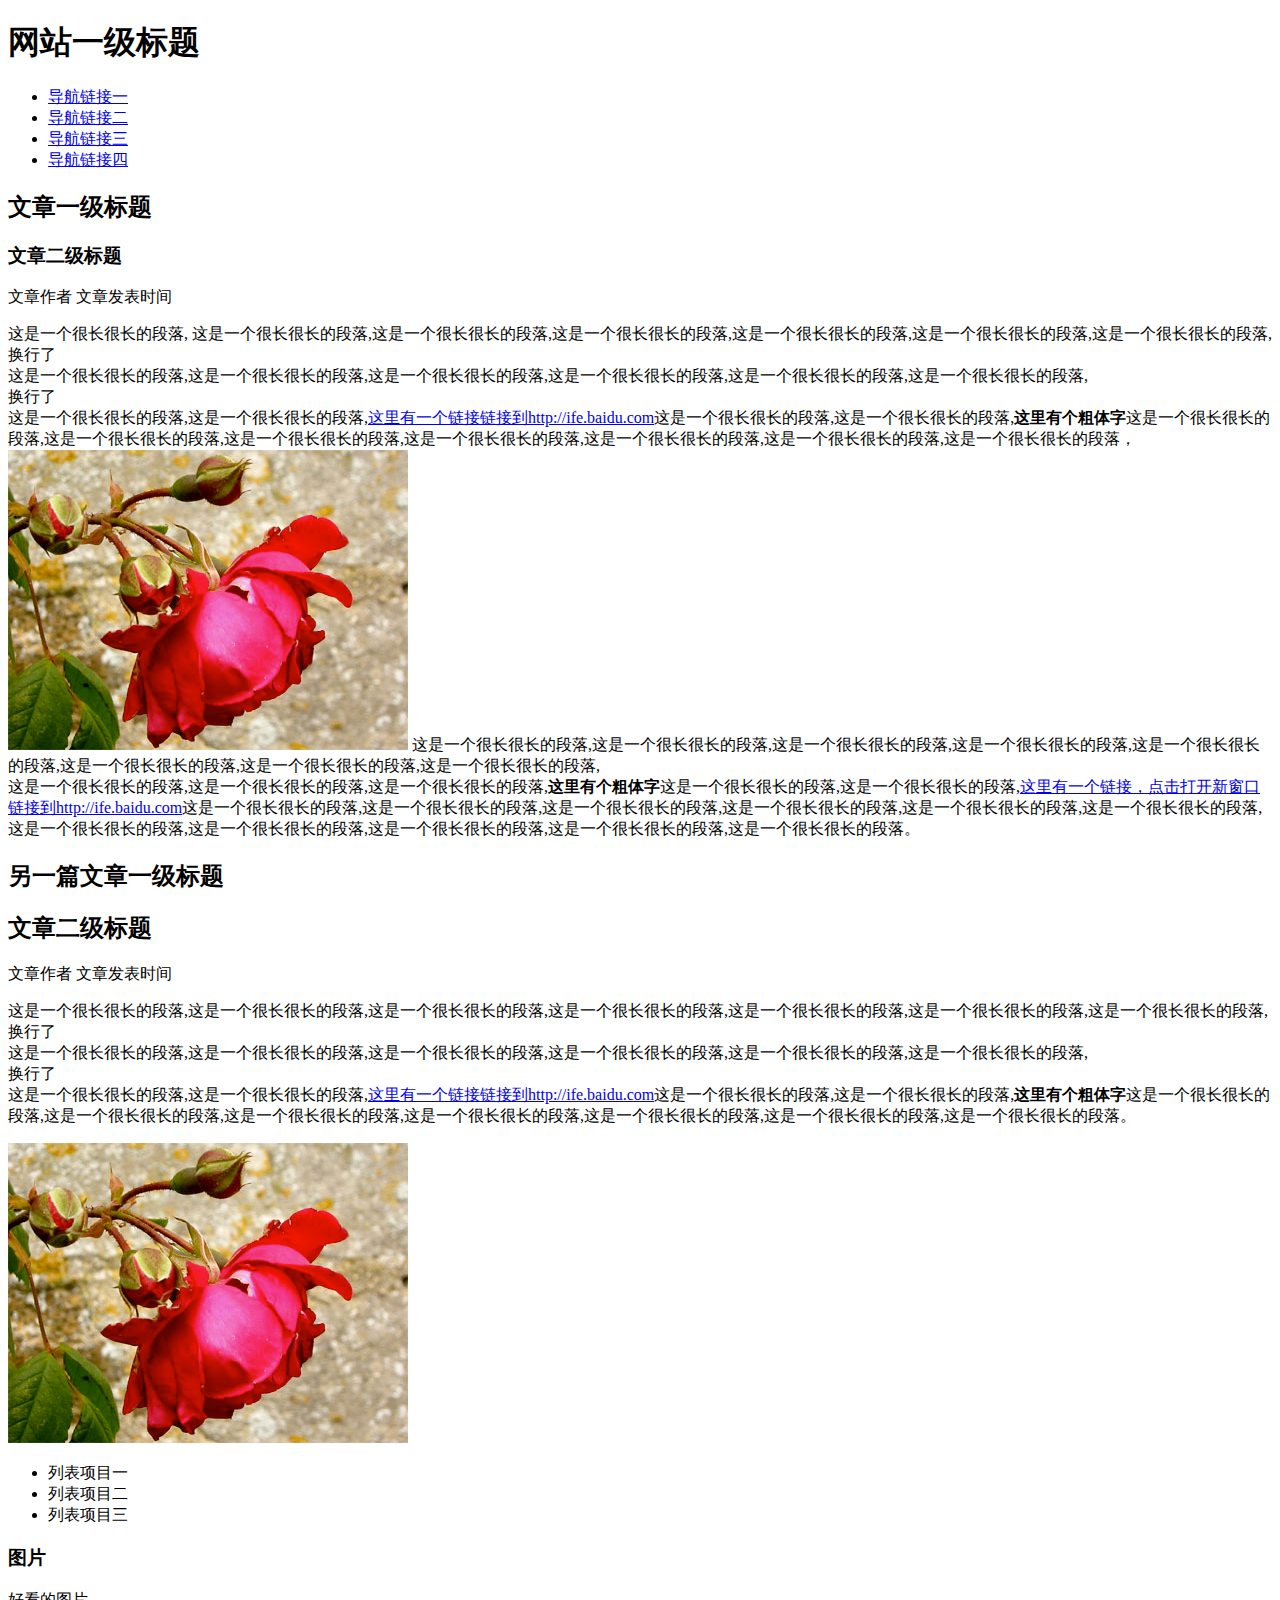
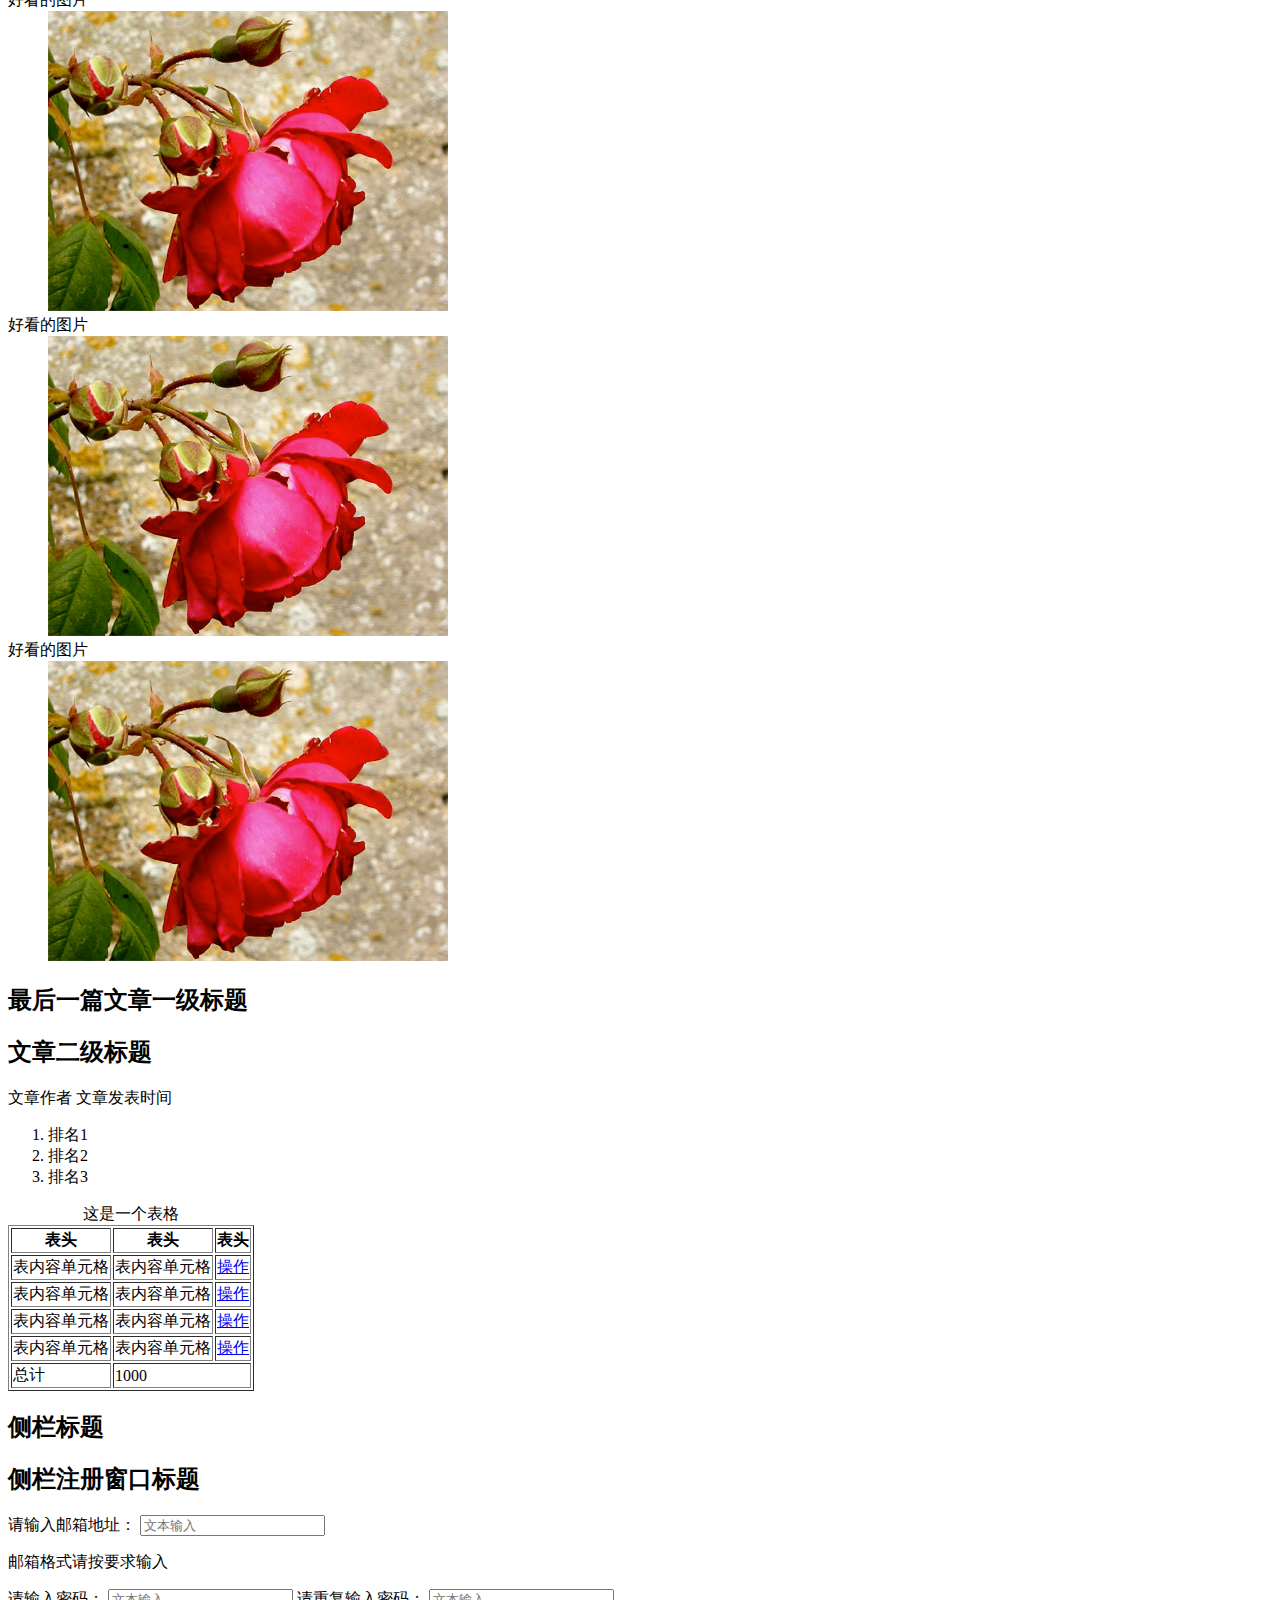
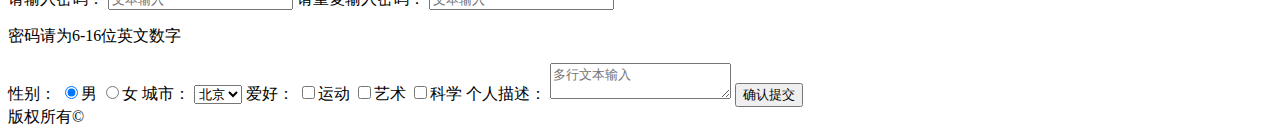
<file: 小薇学院/task 1/index.html>
<!DOCTYPE html>
<html lang="en">
<head>
	<meta charset="UTF-8">
	<title>Task 1</title>
</head>
<body>
	<h1>网站一级标题</h1>
	<ul>
		<li><a href="#">导航链接一</a></li>
		<li><a href="#">导航链接二</a></li>
		<li><a href="#">导航链接三</a></li>
		<li><a href="#">导航链接四</a></li>
	</ul>

	<!-- 第一篇文章 -->
	<article>
		<h2>文章一级标题</h2>
		<h3>文章二级标题</h3>
		<span>文章作者</span> <span>文章发表时间</span>
		<p>
			这是一个很长很长的段落, 这是一个很长很长的段落,这是一个很长很长的段落,这是一个很长很长的段落,这是一个很长很长的段落,这是一个很长很长的段落,这是一个很长很长的段落,
      <br>换行了<br>
			这是一个很长很长的段落,这是一个很长很长的段落,这是一个很长很长的段落,这是一个很长很长的段落,这是一个很长很长的段落,这是一个很长很长的段落,
      <br>换行了<br>
			这是一个很长很长的段落,这是一个很长很长的段落,<a href="http://ife.baidu.com">这里有一个链接链接到http://ife.baidu.com</a>这是一个很长很长的段落,这是一个很长很长的段落,<b>这里有个粗体字</b>这是一个很长很长的段落,这是一个很长很长的段落,这是一个很长很长的段落,这是一个很长很长的段落,这是一个很长很长的段落,这是一个很长很长的段落,这是一个很长很长的段落，
		<img src="images/rose.jpg" alt="rose">
			这是一个很长很长的段落,这是一个很长很长的段落,这是一个很长很长的段落,这是一个很长很长的段落,这是一个很长很长的段落,这是一个很长很长的段落,这是一个很长很长的段落,这是一个很长很长的段落,<br/>
			这是一个很长很长的段落,这是一个很长很长的段落,这是一个很长很长的段落,<b>这里有个粗体字</b>这是一个很长很长的段落,这是一个很长很长的段落,<a href="http://ife.baidu.com"  target="_blank">这里有一个链接，点击打开新窗口链接到http://ife.baidu.com</a>这是一个很长很长的段落,这是一个很长很长的段落,这是一个很长很长的段落,这是一个很长很长的段落,这是一个很长很长的段落,这是一个很长很长的段落,这是一个很长很长的段落,这是一个很长很长的段落,这是一个很长很长的段落,这是一个很长很长的段落,这是一个很长很长的段落。
		</p>
	</article>


	<!-- 第二篇文章 -->
	<article>
		<h2>另一篇文章一级标题</h2>
		<h2>文章二级标题</h2>
		<p><span>文章作者</span> <span>文章发表时间</span></p>
		<p>
			这是一个很长很长的段落,这是一个很长很长的段落,这是一个很长很长的段落,这是一个很长很长的段落,这是一个很长很长的段落,这是一个很长很长的段落,这是一个很长很长的段落,
      <br>换行了<br>
			这是一个很长很长的段落,这是一个很长很长的段落,这是一个很长很长的段落,这是一个很长很长的段落,这是一个很长很长的段落,这是一个很长很长的段落,
      <br>换行了<br>
			这是一个很长很长的段落,这是一个很长很长的段落,<a href="http://ife.baidu.com">这里有一个链接链接到http://ife.baidu.com</a>这是一个很长很长的段落,这是一个很长很长的段落,<b>这里有个粗体字</b>这是一个很长很长的段落,这是一个很长很长的段落,这是一个很长很长的段落,这是一个很长很长的段落,这是一个很长很长的段落,这是一个很长很长的段落,这是一个很长很长的段落。
		</p>
		<img src="images/rose.jpg" alt="rose">
		<ul>
			<li>列表项目一</li>
			<li>列表项目二</li>
			<li>列表项目三</li>
		</ul>
    <h3>图片</h3>
		<dl>
			<dt>好看的图片</dt>
      <dd><img src="images/rose.jpg" alt="rose"></dd>
      <dt>好看的图片</dt>
      <dd><img src="images/rose.jpg" alt="rose"></dd>
      <dt>好看的图片</dt>
      <dd><img src="images/rose.jpg" alt="rose"></dd>
		</dl>
	</article>


	<!-- 第三篇文章 -->
	<article>
		<h2>最后一篇文章一级标题</h2>
		<h2>文章二级标题</h2>
		<p><span>文章作者</span> <span>文章发表时间</span></p>
		<ol>
			<li>排名1</li>
			<li>排名2</li>
			<li>排名3</li>
		</ol>
		<table border="1">
			<caption>这是一个表格</caption>
			<tr>
				<th>表头</th>
				<th>表头</th>
				<th>表头</th>
			</tr>
			<tr>
				<td>表内容单元格</td>
				<td>表内容单元格</td>
				<td><a href="#">操作</a></td>
			</tr>
			<tr>
				<td>表内容单元格</td>
				<td>表内容单元格</td>
				<td><a href="#">操作</a></td>
			</tr>
			<tr>
				<td>表内容单元格</td>
				<td>表内容单元格</td>
				<td><a href="#">操作</a></td>
			</tr>
			<tr>
				<td>表内容单元格</td>
				<td>表内容单元格</td>
				<td><a href="#">操作</a></td>
			</tr>
			<tr>
				<td>总计</td>
				<td colspan="2">1000</td>
			</tr>
		</table>
	</article>


	<!-- 侧栏 -->
	<div>
		<h2>侧栏标题</h2>
		<h2>侧栏注册窗口标题</h2>
		<form>

				<label for="eml">请输入邮箱地址：</label>
				<input id="eml" name="email" type="text" placeholder="文本输入">
				<p>邮箱格式请按要求输入</p>

				<label for="pwd">请输入密码：</label>
				<input id="pwd" name="password" type="password" placeholder="文本输入">
				<label for="rpwd">请重复输入密码：</label>
				<input id="rpwd" name="rpassword" type="password" placeholder="文本输入">
				<p>密码请为6-16位英文数字</p>

				<span>性别：</span>
				<input type="radio" name="gender" checked>男
				<input type="radio" name="gender">女

				<span>城市：</span>
				<select name="city">
					<option value="beijing">北京</option>
					<option value="shanghai">上海</option>
					<option value="shenzhen">深圳</option>
					<option value="chongqing">重庆</option>
					<option value="changsha">长沙</option>
				</select>

				<span>爱好：</span>
				<input type="checkbox" value="yundong" name="hobby">运动
				<input type="checkbox" value="yishu" name="hobby">艺术
				<input type="checkbox" value="kexue" name="hobby">科学

				<span>个人描述：</span>
				<textarea name"description" rows="2" cols="20" placeholder="多行文本输入"></textarea>

				<input type="submit" value="确认提交">
			</form>

	<div>


	<footer>版权所有&copy;</footer>
</body>
</html>
</file>
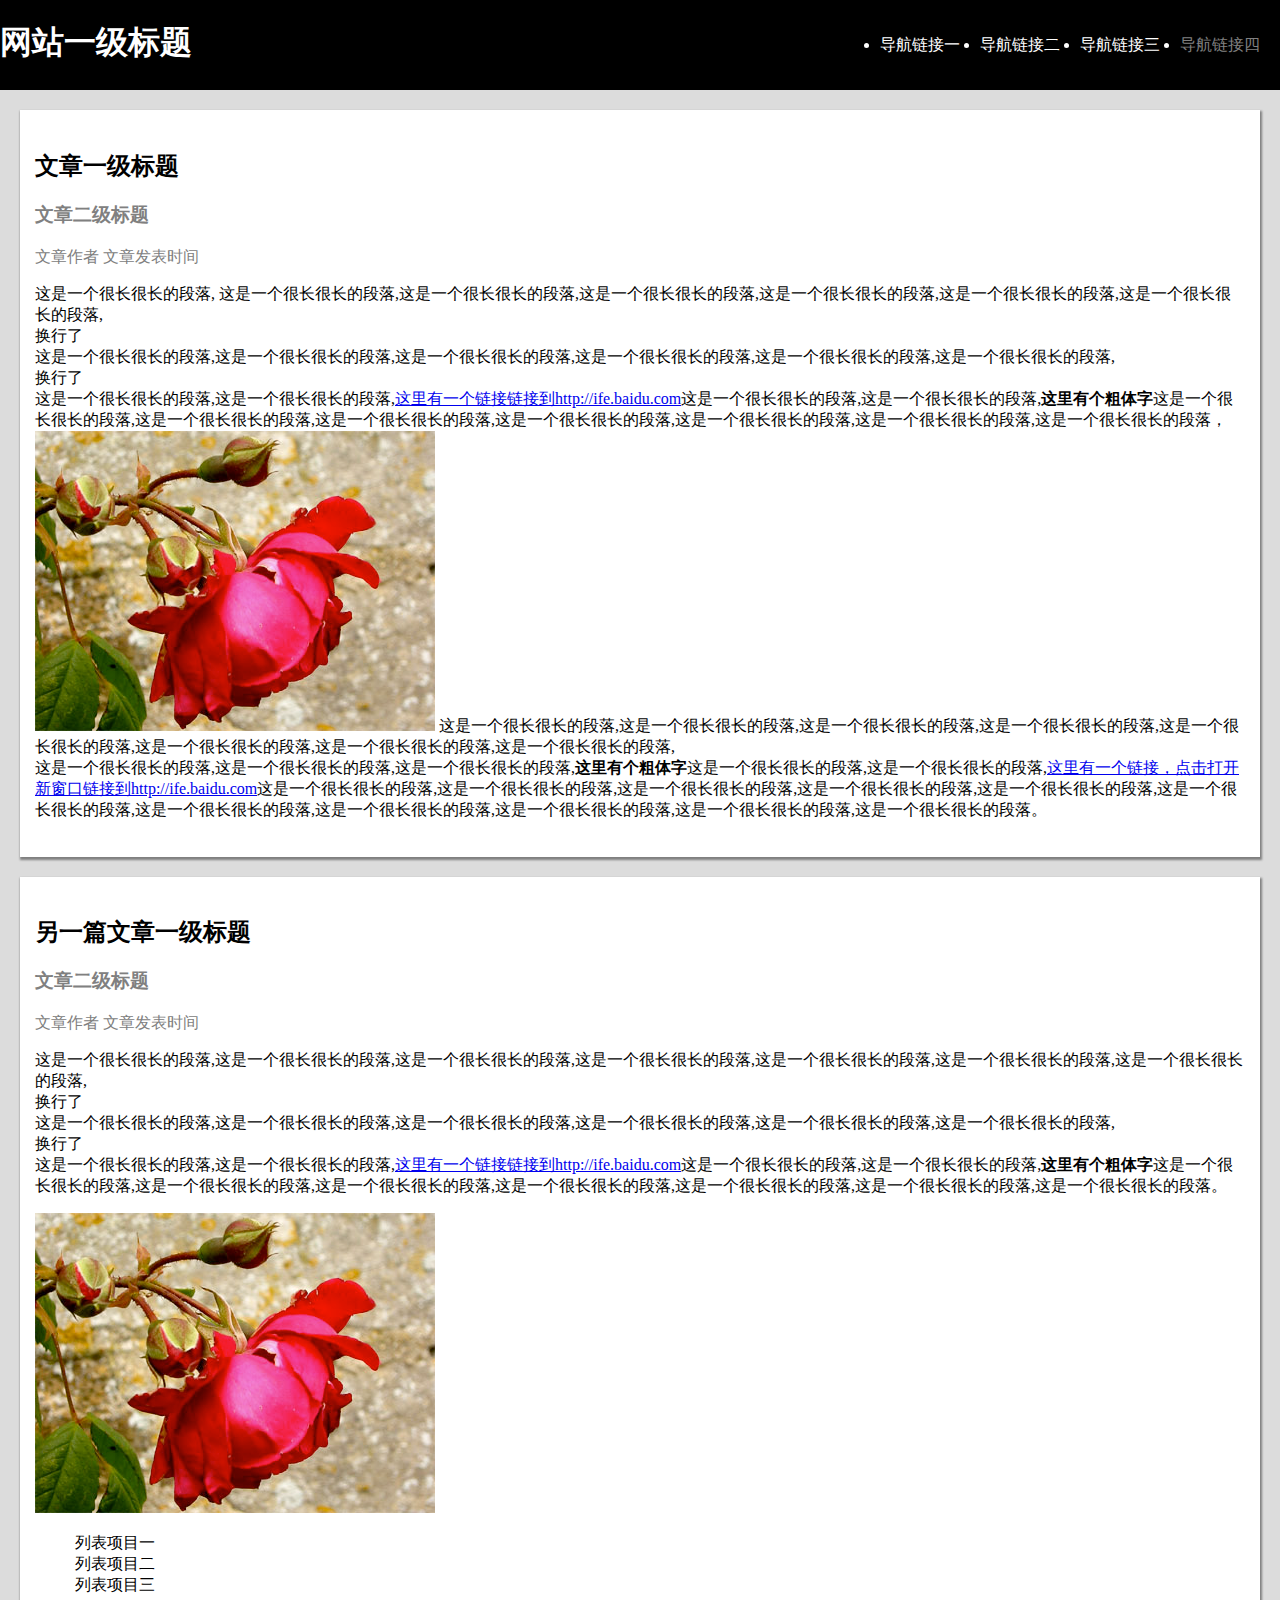
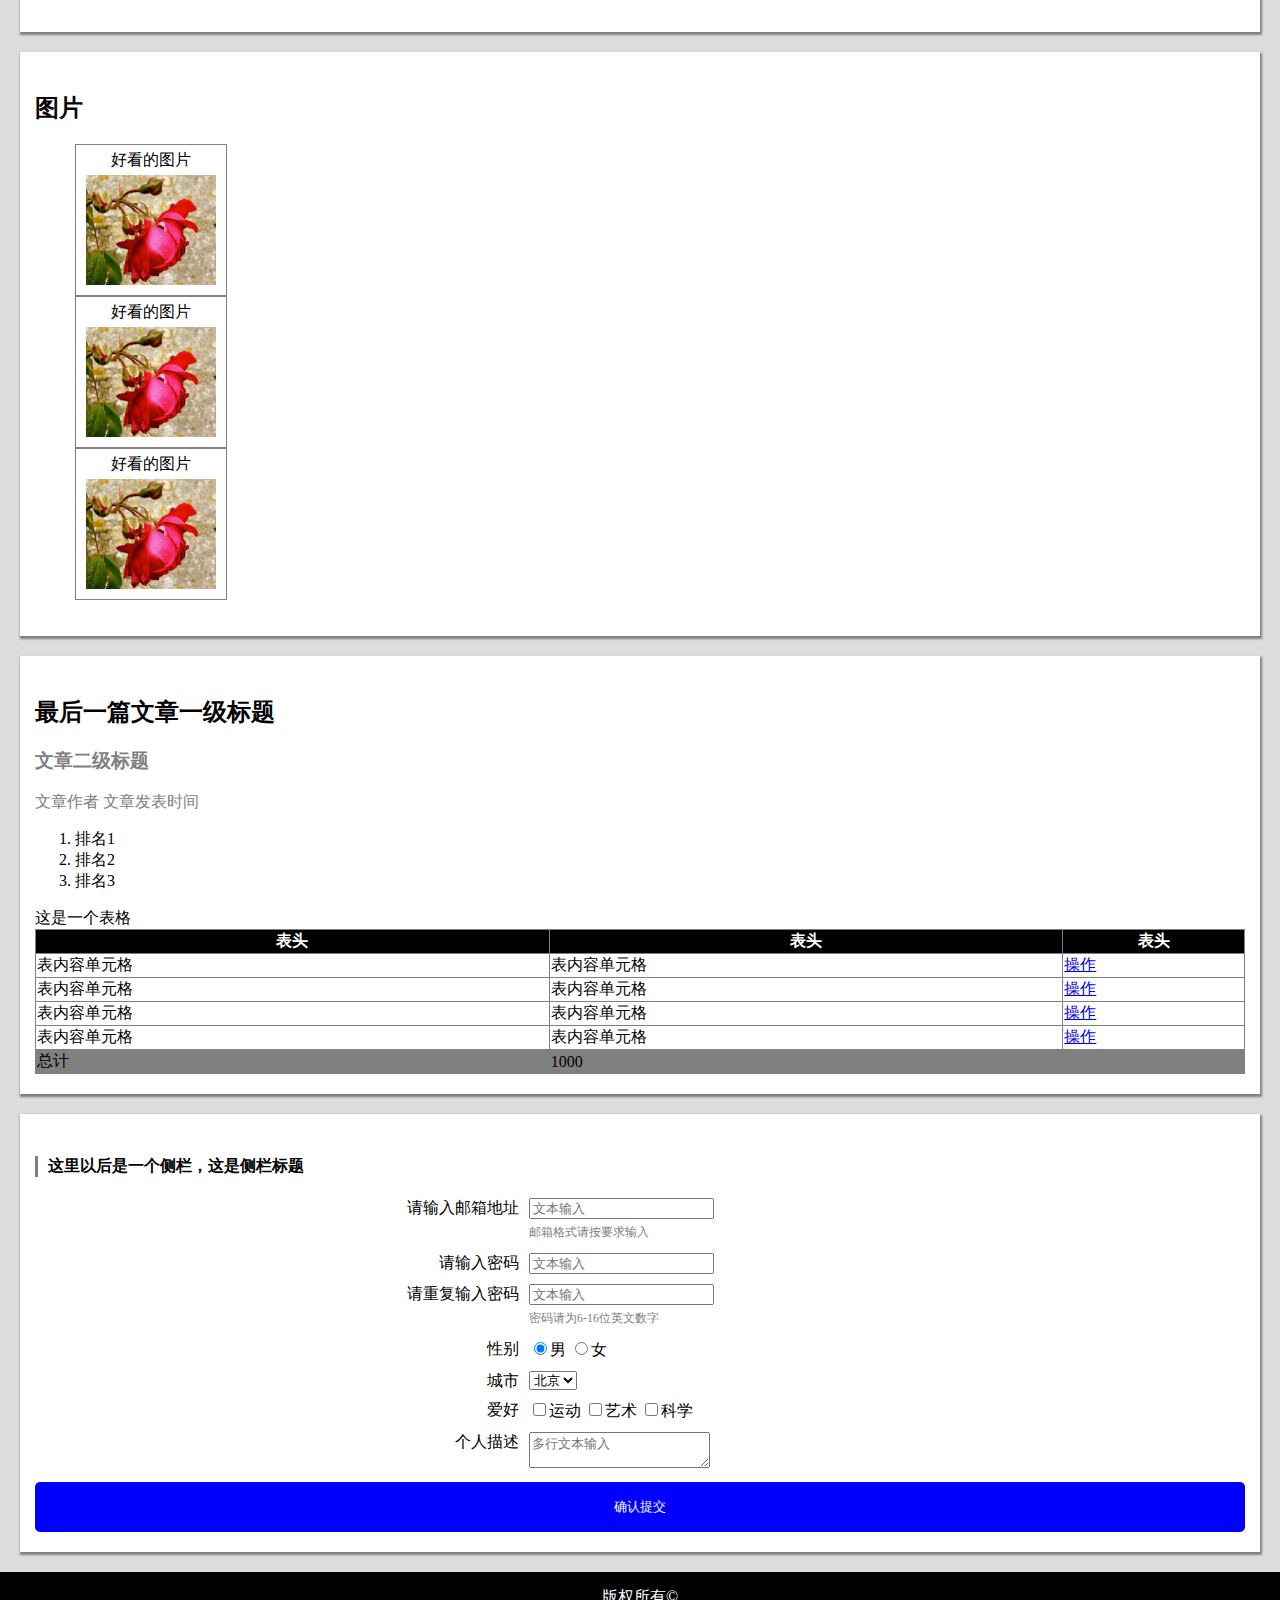
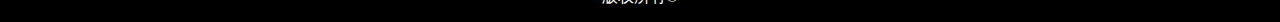
<file: 小薇学院/task2/index.html>
<!DOCTYPE html>
<html lang="en">
<head>
	<meta charset="UTF-8">
	<title>Task 1</title>
	<link rel="stylesheet" href="css/main.css">
</head>
<body>
	<header>
		<div class="title">
			<h1>网站一级标题</h1>
		</div>
		<nav>
			<ul>
				<li><a href="#">导航链接一</a></li>
				<li><a href="#">导航链接二</a></li>
				<li><a href="#">导航链接三</a></li>
				<li><a href="#" class="disabled">导航链接四</a></li>
			</ul>
		<nav>
	</header>

<div class="content">
	<!-- 第一篇文章 -->
	<article>
		<h2>文章一级标题</h2>
		<h3>文章二级标题</h3>
		<span class="author">文章作者</span> <span class="time">文章发表时间</span>
		<p>
			这是一个很长很长的段落, 这是一个很长很长的段落,这是一个很长很长的段落,这是一个很长很长的段落,这是一个很长很长的段落,这是一个很长很长的段落,这是一个很长很长的段落,
      <br>换行了<br>
			这是一个很长很长的段落,这是一个很长很长的段落,这是一个很长很长的段落,这是一个很长很长的段落,这是一个很长很长的段落,这是一个很长很长的段落,
      <br>换行了<br>
			这是一个很长很长的段落,这是一个很长很长的段落,<a href="http://ife.baidu.com">这里有一个链接链接到http://ife.baidu.com</a>这是一个很长很长的段落,这是一个很长很长的段落,<b>这里有个粗体字</b>这是一个很长很长的段落,这是一个很长很长的段落,这是一个很长很长的段落,这是一个很长很长的段落,这是一个很长很长的段落,这是一个很长很长的段落,这是一个很长很长的段落，
		<img src="images/rose.jpg" alt="rose">
			这是一个很长很长的段落,这是一个很长很长的段落,这是一个很长很长的段落,这是一个很长很长的段落,这是一个很长很长的段落,这是一个很长很长的段落,这是一个很长很长的段落,这是一个很长很长的段落,<br/>
			这是一个很长很长的段落,这是一个很长很长的段落,这是一个很长很长的段落,<b>这里有个粗体字</b>这是一个很长很长的段落,这是一个很长很长的段落,<a href="http://ife.baidu.com"  target="_blank">这里有一个链接，点击打开新窗口链接到http://ife.baidu.com</a>这是一个很长很长的段落,这是一个很长很长的段落,这是一个很长很长的段落,这是一个很长很长的段落,这是一个很长很长的段落,这是一个很长很长的段落,这是一个很长很长的段落,这是一个很长很长的段落,这是一个很长很长的段落,这是一个很长很长的段落,这是一个很长很长的段落。
		</p>
	</article>


	<!-- 第二篇文章 -->
	<article id="second_article">
		<h2>另一篇文章一级标题</h2>
		<h3>文章二级标题</h3>
		<span class="author">文章作者</span> <span class="time">文章发表时间</span>
		<p>
			这是一个很长很长的段落,这是一个很长很长的段落,这是一个很长很长的段落,这是一个很长很长的段落,这是一个很长很长的段落,这是一个很长很长的段落,这是一个很长很长的段落,
      <br>换行了<br>
			这是一个很长很长的段落,这是一个很长很长的段落,这是一个很长很长的段落,这是一个很长很长的段落,这是一个很长很长的段落,这是一个很长很长的段落,
      <br>换行了<br>
			这是一个很长很长的段落,这是一个很长很长的段落,<a href="http://ife.baidu.com">这里有一个链接链接到http://ife.baidu.com</a>这是一个很长很长的段落,这是一个很长很长的段落,<b>这里有个粗体字</b>这是一个很长很长的段落,这是一个很长很长的段落,这是一个很长很长的段落,这是一个很长很长的段落,这是一个很长很长的段落,这是一个很长很长的段落,这是一个很长很长的段落。
		</p>
		<img src="images/rose.jpg" alt="rose">
		<ul>
			<li>列表项目一</li>
			<li>列表项目二</li>
			<li>列表项目三</li>
		</ul>
	</article>

	<!-- 图片 -->
	<article id="pic">
		<h2>图片</h2>
		<dl>
			<dt></dt>
      <dd><span>好看的图片</span><img src="images/rose.jpg" alt="rose"></dd>
      <dd><span>好看的图片</span><img src="images/rose.jpg" alt="rose"></dd>
      <dd><span>好看的图片</span><img src="images/rose.jpg" alt="rose"></dd>
		</dl>
	</article>


	<!-- 第三篇文章 -->
	<article id="third_article">
		<h2>最后一篇文章一级标题</h2>
		<h3>文章二级标题</h3>
		<span class="author">文章作者</span> <span class="time">文章发表时间</span>
		<ol>
			<li>排名1</li>
			<li>排名2</li>
			<li>排名3</li>
		</ol>
		<table border="1">
			<caption>这是一个表格</caption>
			<tr>
				<th>表头</th>
				<th>表头</th>
				<th>表头</th>
			</tr>
			<tr>
				<td>表内容单元格</td>
				<td>表内容单元格</td>
				<td><a href="#">操作</a></td>
			</tr>
			<tr>
				<td>表内容单元格</td>
				<td>表内容单元格</td>
				<td><a href="#">操作</a></td>
			</tr>
			<tr>
				<td>表内容单元格</td>
				<td>表内容单元格</td>
				<td><a href="#">操作</a></td>
			</tr>
			<tr>
				<td>表内容单元格</td>
				<td>表内容单元格</td>
				<td><a href="#">操作</a></td>
			</tr>
			<tr id="buttom_row">
				<td>总计</td>
				<td colspan="2">1000</td>
			</tr>
		</table>
	</article>


	<!-- 侧栏 -->
	<aside>
		<h4>这里以后是一个侧栏，这是侧栏标题</h4>
		<form>
			<div>
				<label for="eml" class="tip">请输入邮箱地址</label>
				<input id="eml" name="email" type="text" placeholder="文本输入">
				<p>邮箱格式请按要求输入</p>
			</div>

			<div>
				<label for="pwd" class="tip">请输入密码</label>
				<input id="pwd" name="password" type="password" placeholder="文本输入">
			</div>

			<div>
				<label for="rpwd" class="tip">请重复输入密码</label>
				<input id="rpwd" name="rpassword" type="password" placeholder="文本输入">
				<p>密码请为6-16位英文数字</p>
			</div>

			<div>
				<span class="tip">性别</span>
				<input type="radio" name="gender" checked>男
				<input type="radio" name="gender">女
			</div>

			<div>
				<span class="tip">城市</span>
				<select name="city">
					<option value="beijing">北京</option>
					<option value="shanghai">上海</option>
					<option value="shenzhen">深圳</option>
					<option value="chongqing">重庆</option>
					<option value="changsha">长沙</option>
				</select>
			</div>

			<div>
				<span class="tip">爱好</span>
				<input type="checkbox" value="yundong" name="hobby">运动
				<input type="checkbox" value="yishu" name="hobby">艺术
				<input type="checkbox" value="kexue" name="hobby">科学
			</div>

			<div>
				<span class="tip">个人描述</span>
				<textarea name"description" rows="2" cols="20" placeholder="多行文本输入"></textarea>
			</div>
				<input type="submit" value="确认提交" id="submit_button">
			</form>

	</aside>
</div>

	<footer>版权所有&copy;</footer>
</body>
</html>
</file>
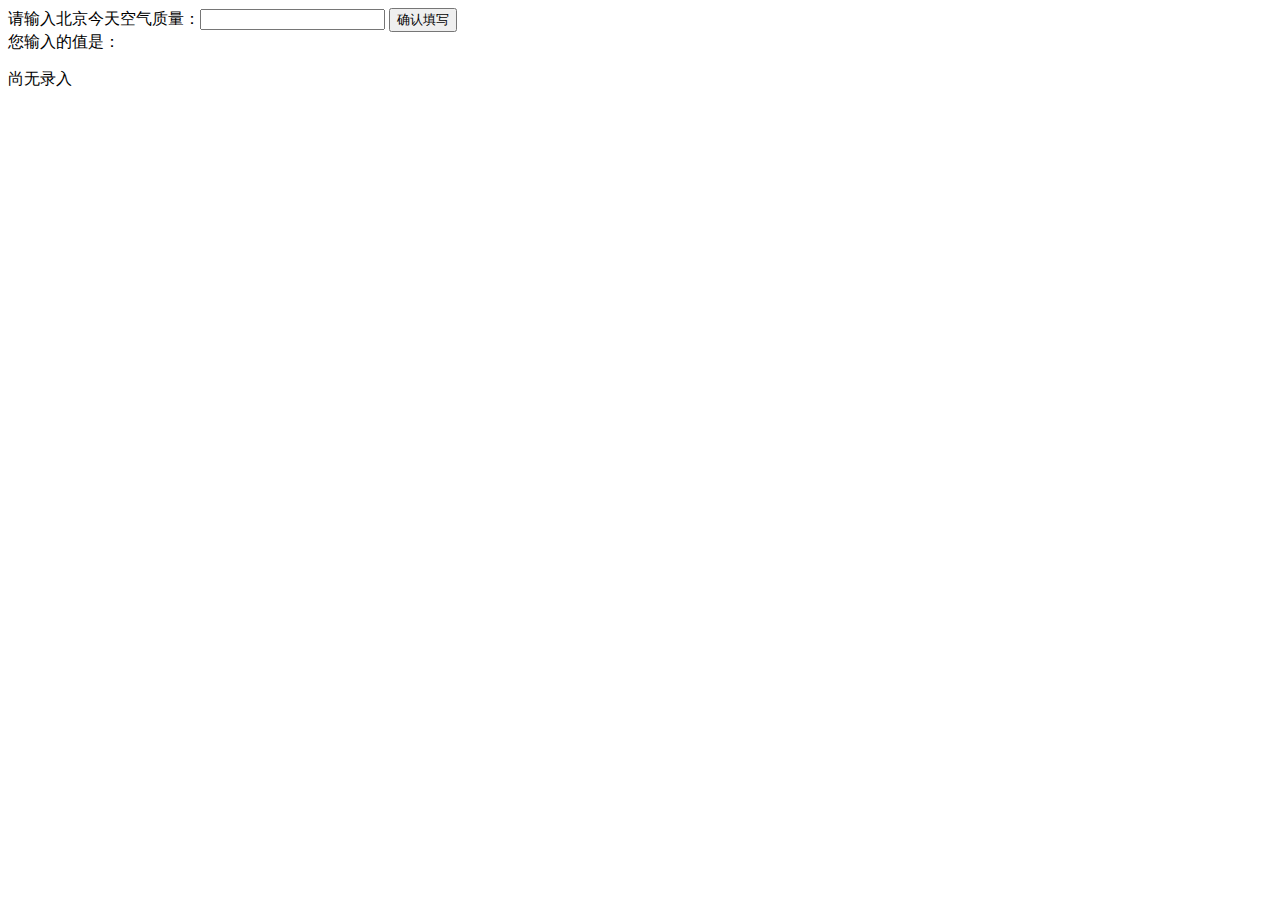
<file: 斌斌学院/task1/index.html>
<!DOCTYPE html>
<html>
  <head>
    <meta charset="utf-8">
    <title>IFE JavaScript Task 01</title>
  </head>
<body>
  <label>请输入北京今天空气质量：<input id="aqi-input" type="text"></label>
  <button id="button">确认填写</button>
  <div>
    您输入的值是：
    <span id="aqi-display"><p>尚无<span>录入</span></p></span>
  </div>

<script type="text/javascript">

(function() {
  /*
  在注释下方写下代码
  给按钮button绑定一个点击事件
  在事件处理函数中
  获取aqi-input输入的值，并显示在aqi-display中
  */
  var button = document.getElementById("button");//get button

  //the function for button's click event
  button.onclick = function(){
    var input = document.getElementById("aqi-input");
    var input_value = input.value; //value of the text input
    var display = document.getElementById("aqi-display");
    display.innerHTML = '<p>'+ input_value + '</p>'; //update the text of the aqi-display element
    // display.textContent = '<p>'+ input_value + '</p>';
  }
})();
</script>
</body>
</html>
</file>
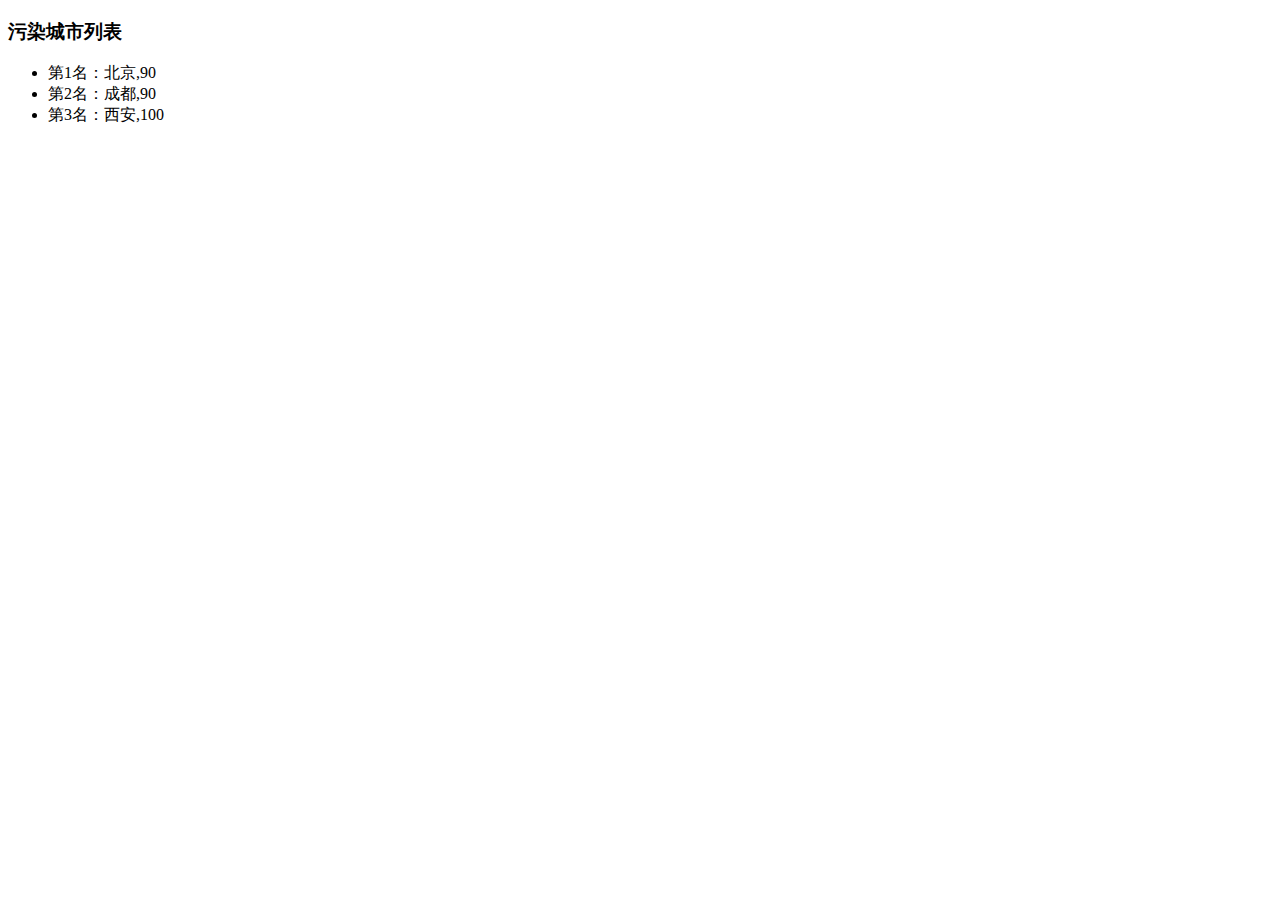
<file: 斌斌学院/task2/index.html>
<!DOCTYPE html>
<html>
  <head>
    <meta charset="utf-8">
    <title>IFE JavaScript Task 01</title>
  </head>
<body>

  <h3>污染城市列表</h3>
  <ul id="aqi-list">
<!--
    <li>第一名：福州（样例），10</li>
      <li>第二名：福州（样例），10</li> -->
  </ul>

<script type="text/javascript">

var aqiData = [
  ["北京", 90],
  ["上海", 50],
  ["福州", 10],
  ["广州", 50],
  ["成都", 90],
  ["西安", 100]
];

(function () {

  /*
  在注释下方编写代码
  遍历读取aqiData中各个城市的数据
  将空气质量指数大于60的城市显示到aqi-list的列表中
  */

  //获取ul元素
  var aqi_list = document.getElementById('aqi-list');

  //把筛选用的阀值单独用一个变量存储，方便以后修改
  var filter = 60;

  //filter方法用到的回调函数，单独声明方便以后更改
  function filterFunc(element) {
    return element[1] > filter;
  }

  //对aqiData过滤，得到所需要的数据，存入filtered_data
  var filtered_data = aqiData.filter(filterFunc);

  //对过滤后的数据进行排序，aqi指数低的排在前边
  filtered_data.sort(function(a, b) {
    return a[1] - b[1];
  });

  //为filtered_data中所有数据创建li元素
  filtered_data.forEach(function(ele, index) {
    var li = document.createElement('li'); //创建li元素
    aqi_list.append(li); //把li元素附加到ul中
    li.textContent = "第" + (index + 1) + "名：" + ele;//设置显示内容
  });

})();

</script>
</body>
</html>
</file>
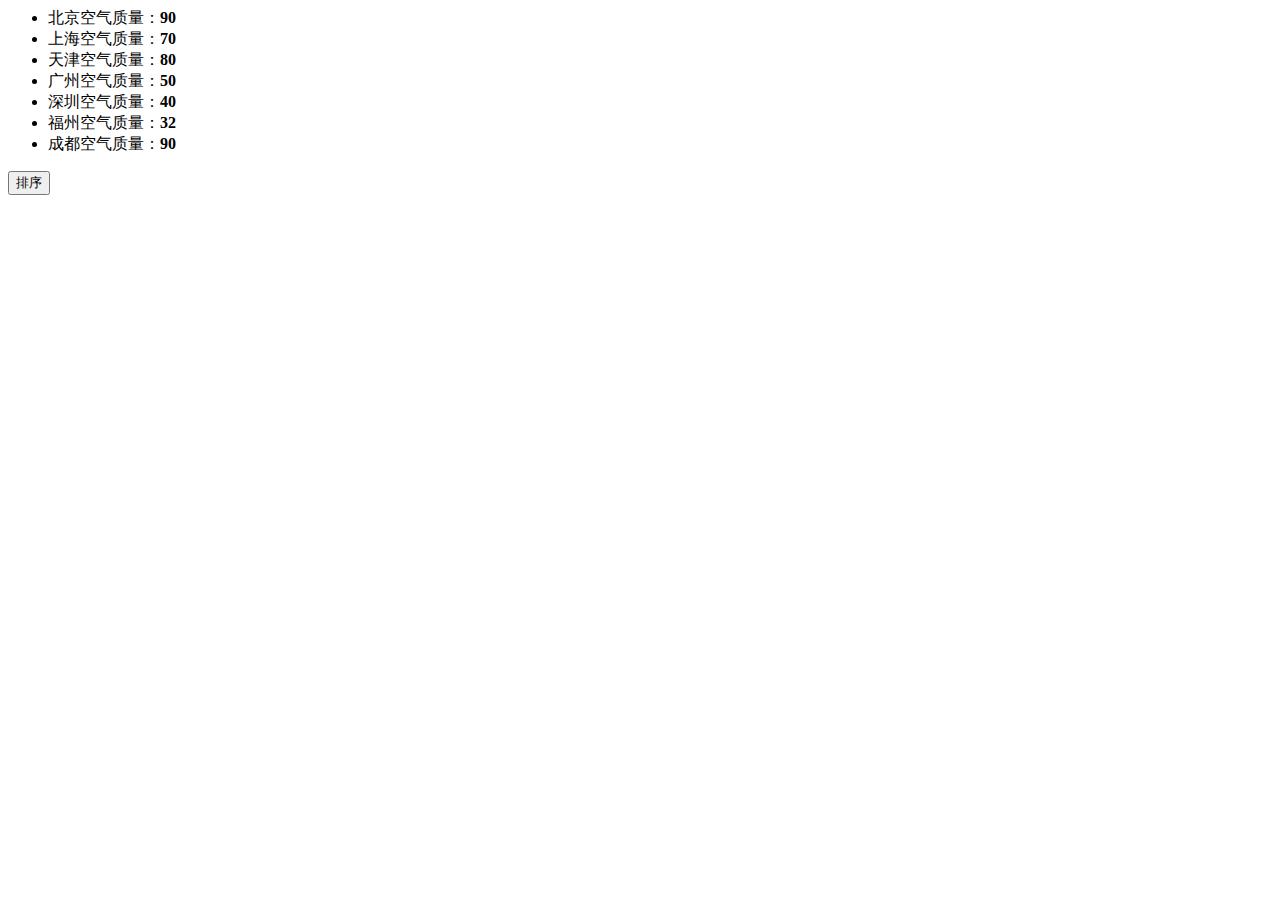
<file: 斌斌学院/task3/index.html>
<!DOCTYPE>
<html>
  <head>
    <meta charset="utf-8">
    <title>IFE JavaScript Task 01</title>
  </head>
<body>

  <ul id="source">
    <li>北京空气质量：<b>90</b></li>
    <li>上海空气质量：<b>70</b></li>
    <li>天津空气质量：<b>80</b></li>
    <li>广州空气质量：<b>50</b></li>
    <li>深圳空气质量：<b>40</b></li>
    <li>福州空气质量：<b>32</b></li>
    <li>成都空气质量：<b>90</b></li>
  </ul>

  <ul id="resort">
    <!--
    <li>第一名：北京空气质量：<b>90</b></li>
    <li>第二名：北京空气质量：<b>90</b></li>
    <li>第三名：北京空气质量：<b>90</b></li>
     -->

  </ul>

  <button id="sort-btn">排序</button>

<script type="text/javascript">

/**
 * getData方法
 * 读取id为source的列表，获取其中城市名字及城市对应的空气质量
 * 返回一个数组，格式见函数中示例
 */
function getData() {
  /*
  coding here
  */

  var data = []; //创建一个空数组，用于存放数据
  var source = document.getElementById('source'); //id为source的ul元素
  var li_items = source.getElementsByTagName('li'); //source的所有li子元素

  for(var i=0; i<li_items.length; i++){
    var content = li_items[i].textContent;
    var city = content.substr(0, 2); //li元素的文本内容中的前两个字符是城市名字

    //li元素的b子元素的内容，既是空气质量的值，这个值是String类型
    var aqi_value = li_items[i].getElementsByTagName('b')[0].textContent;

    //把String类型转为number类型
    aqi_value = parseInt(aqi_value, 10);

    data.push([city, aqi_value]);
  }

  /*
  data = [
    ["北京", 90],
    ["北京", 90]
    ……
  ]
  */

  return data;

}

/**
 * sortAqiData
 * 按空气质量对data进行从小到大的排序
 * 返回一个排序后的数组
 */
function sortAqiData(data) {

  data.sort(function(a, b) {
    return a[1] - b[1];
  });

  return data; //返回排序后的数组

}

/**
 * render
 * 将排好序的城市及空气质量指数，输出显示到id为resort的列表中
 * 格式见ul中的注释的部分
 */
function render(data) {

  var number = ['一', '二', '三', '四', '五', '六', '七']; //输出名次时使用
  var resort = document.getElementById('resort');

  data.forEach(function(element, index) {
    var li = document.createElement('li'); //为数据中每一项创建一个li元素
    li.innerHTML = '第' + number[index] + '名：' + element[0] + '空气质量：' + '<b>' + element[1] + '</b>';
    resort.append(li);
  });

}

function btnHandle() {

  var resort = document.getElementById('resort');
  resort.innerHTML = ''; //每次点击时清空resort的内容，防止重复出现
  var aqiData = getData();
  aqiData = sortAqiData(aqiData);
  render(aqiData);

}

function init() {

  // 在这下面给sort-btn绑定一个点击事件，点击时触发btnHandle函数
  var button = document.getElementById('sort-btn');
  button.onclick = btnHandle;

}

init();

</script>
</body>
</html>
</file>
<file: 小薇学院/task2/css/main.css>
body {
  background-color: #DCDCDC;
  margin: 0px;
}

/*header*/
header {
  background-color: black;
  height: 90px;
  color: white;
}

.title {
  display: inline-block;
}

nav {
  display: inline-block;
  float: right;
  margin: 0px;
  width:400px;
  padding-left: 30px; /*put the first disc in the box*/
}

nav ul {
  margin: 0px;
  padding: 0px;
}

nav ul li {
  float: left; /*set float to left so all <li> elements can be displayed horizontally*/
  padding-right: 20px;
  height: 90px;
  line-height: 90px; /*assign height and line-height with same value to vertically align text to the center*/
}

nav ul li a{
  text-decoration: none; /*remove the underline*/
  color: white;
}

a.disabled {
   pointer-events: none;
   cursor: default;
   color: grey;
}

/*content*/
article, aside {
  background-color: white;
  margin: 20px;
  box-shadow: 1px 2px 2px 1px grey;
  padding: 20px 15px;
}

.content h3, .author, .time {
  color: grey;
}

#second_article ul{
  list-style-type: none; /*remove disc from the list elements*/
}

#pic dl dd {
  border: 1px solid grey;
  width: 150px;
  height: 150px;
}

#pic  dl dd span {
  display: block;
  text-align: center;
  padding: 5px;
  height: 20px;
}

#pic  dl dd img {
  width: 130px;
  height: 110px;
  margin: 0px 10px 10px 10px;
}

#third_article table {
  width: 100%;
  border-collapse: collapse; /*Borders are collapsed into a single border*/
}

#third_article table caption {
  text-align: left;
}

#third_article table th {
  background-color: black;
  color: white;
}

#buttom_row {
  background-color: grey;
}

aside h4 {
  border-left: 3px grey solid;
  padding-left: 10px;
}

aside div {
  margin: 10px 0px;
}

aside div .tip {
    float:left;
    text-align:right;
    width:40%;
    padding-right:10px;
}

aside div p {
  margin-top: 5px;
  margin-left: 40%;
  padding-left: 10px;
  color: grey;
  font-size: 12px;
}

aside #submit_button {
  width: 100%;
  background-color: blue;
  color: white;
  height: 50px;
  border: 0px;
  border-radius: 5px;
}

/*footer*/
footer {
  text-align: center;
  background-color: black;
  color: white;
  height: 50px;
  line-height: 50px;
}
</file>
